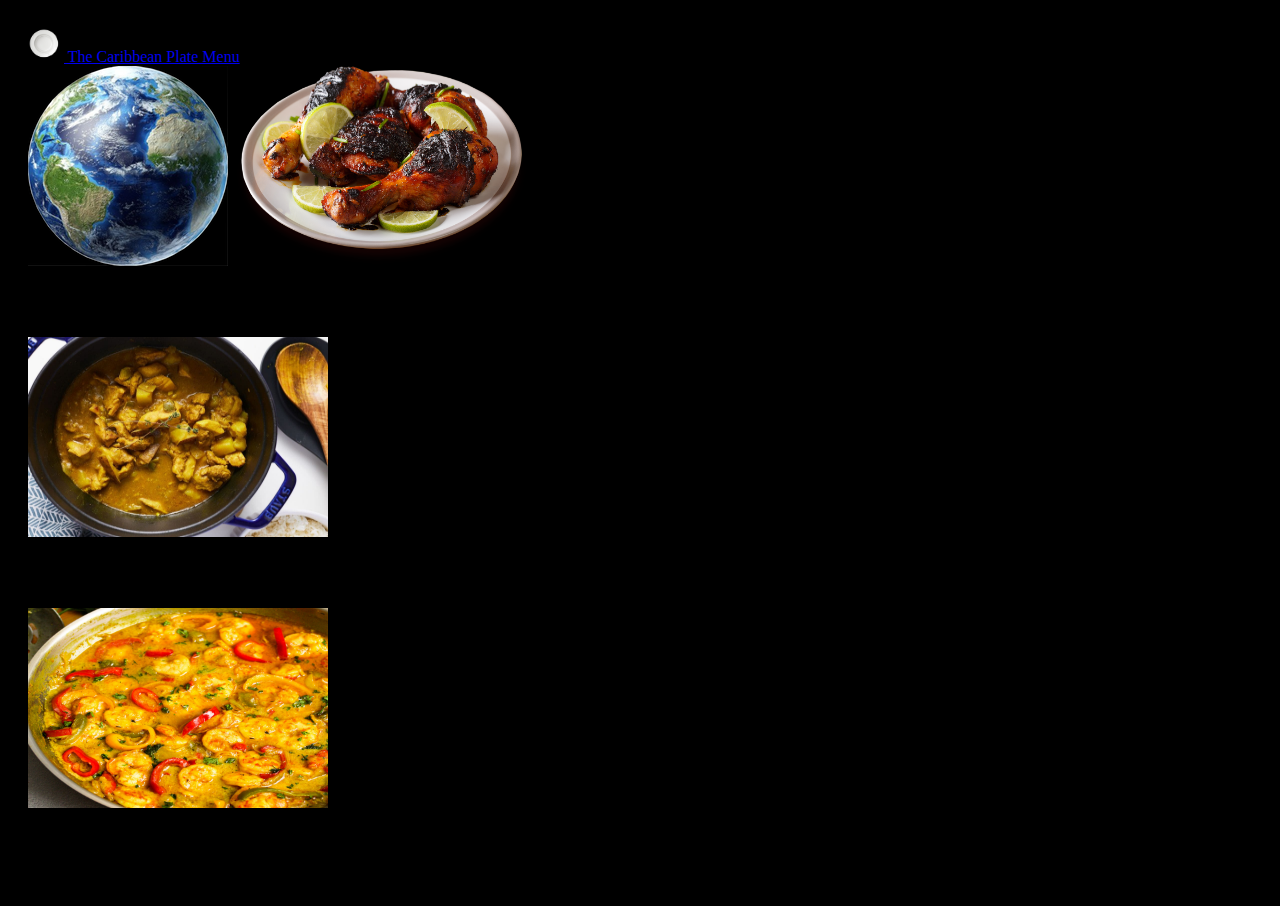
<file: index.html>
<!doctype html>
<html lang="en">
  <head>
    <meta charset="utf-8">
    <meta name="viewport" content="width=device-width, initial-scale=1">
    <title>Bootstrap demo</title>
    <link href="https://cdn.jsdelivr.net/npm/bootstrap@5.0.2/dist/css/bootstrap.min.css" rel="stylesheet" integrity="sha384-EVSTQN3/azprG1Anm3QDgpJLIm9Nao0Yz1ztcQTwFspd3yD65VohhpuuCOmLASjC" crossorigin="anonymous">
    <link href="style.css" rel="stylesheet">
    <link rel="preconnect" href="https://fonts.googleapis.com">
<link rel="preconnect" href="https://fonts.gstatic.com" crossorigin>
<link href="https://fonts.googleapis.com/css2?family=Anta&display=swap" rel="stylesheet">
  </head>
  <body>
    <div class="container-fluid">
      <a class="navbar-brand" href="#">  <img src="img/pngtree-round-dinner-plate-mockup-png-image_4762875.png" alt="" width="36" height="34" class="d-inline-block align-text-top"> The Caribbean Plate Menu</a>
  </div>
  <script src="https://cdn.jsdelivr.net/npm/bootstrap@5.3.3/dist/js/bootstrap.bundle.min.js" integrity="sha384-YvpcrYf0tY3lHB60NNkmXc5s9fDVZLESaAA55NDzOxhy9GkcIdslK1eN7N6jIeHz" crossorigin="anonymous"></script>
  <img src="img/7-2-earth-png-pic-thumb.png" alt="">
</body>
      <img src="food/dish_jerkchicken.png" alt="" style="height: 200px;" width="300px">
      <h2> Jerk Chicken $13.00 </h2>
      <img src="food/jamaican-curry-chicken-in-blue-pot-.jpg" alt="" style="height: 200px;" width="300px">
      <h2> Curry Chicken $13.00 </h2>
      <img src="food/Jamaican-prawn-curry-.webp" alt="" style="height: 200px;" width="300px">
      <h2>Curry Shrimp $15.00</h2>
</div>
<body style="background-color: black;"></body>
</html>
</file>
<file: style.css>
body {
  padding: 20px;
}

.col {
  max-width: 800px;
  margin: 0 auto;
}
.row {
  margin-bottom: 20px;
  border: 1px solid #ccc;
  border-radius: 8px;
  padding: 15px;
  background-color: #000000;
  box-shadow: 0 2px 4px rgba(0, 0, 0, 0.1);

}

.btn-primary {
  background-color: #007bff;
  border-color: #007bff;
}

.btn-primary:hover {
  background-color: #0056b3;
  border-color: #0056b3;
}

.btn-secondary {
  background-color: #6c757d;
  border-color: #6c757d;
}

.btn-secondary:hover {
  background-color: #5a6268;
  border-color: #545b62;
}
.anta-regular {
  font-family: "Anta", sans-serif;
  font-weight: 400;
  font-style: normal;
}
</file>
